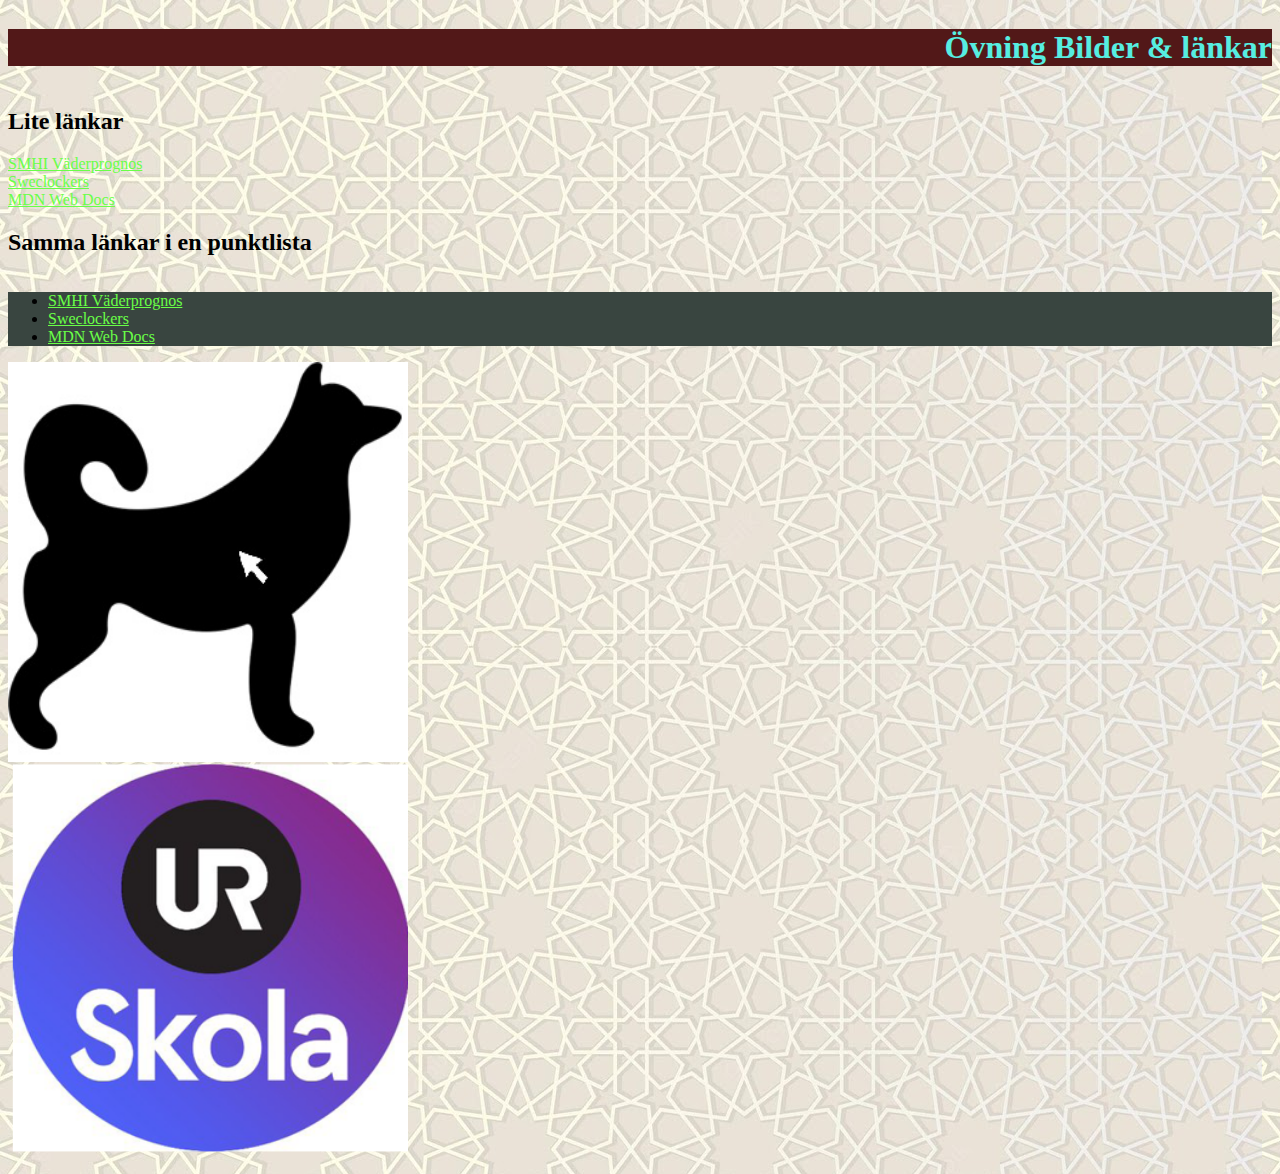
<file: index.html>
<!-- Namn: Alexander Karppi Säterö
Klass:TE23E -->

<!DOCTYPE html>
<html lang="se">
<head>
    <meta charset="UTF-8">
    <meta name="viewport" content="width=device-width, initial-scale=1.0">
    <title>Övning Länkar & Bilder</title>
    <link rel="stylesheet" href="style.css">
</head>
<body>
    <h1>Övning Bilder & länkar</h1>

    <h2>Lite länkar </h2>
    <a href="https://smhi.se">SMHI Väderprognos</a>
    <a href="https://www.sweclockers.com/">Sweclockers</a>
    <a href="https://developer.mozilla.org/en-US/">MDN Web Docs</a>

    <h2> Samma länkar i en punktlista</h2>
    <ul>
        <li><a href="https://smhi.se">SMHI Väderprognos</a></li>
        <li><a href="https://www.sweclockers.com/">Sweclockers</a></li>
        <li><a href="https://developer.mozilla.org/en-US/">MDN Web Docs</a></li>
    </ul>

    <img src="./img/dog.jpg" alt="En svart hund" title="titta en hund">

    <a href="htpps://urplay.se">
        <img src="./img/ur-skola-logo.jpg" alt="Bildlänk till UR-play">
    </a>

    <a href="https://www.svt.se/" target="_blank"></a>

</body>
</html>
</file>
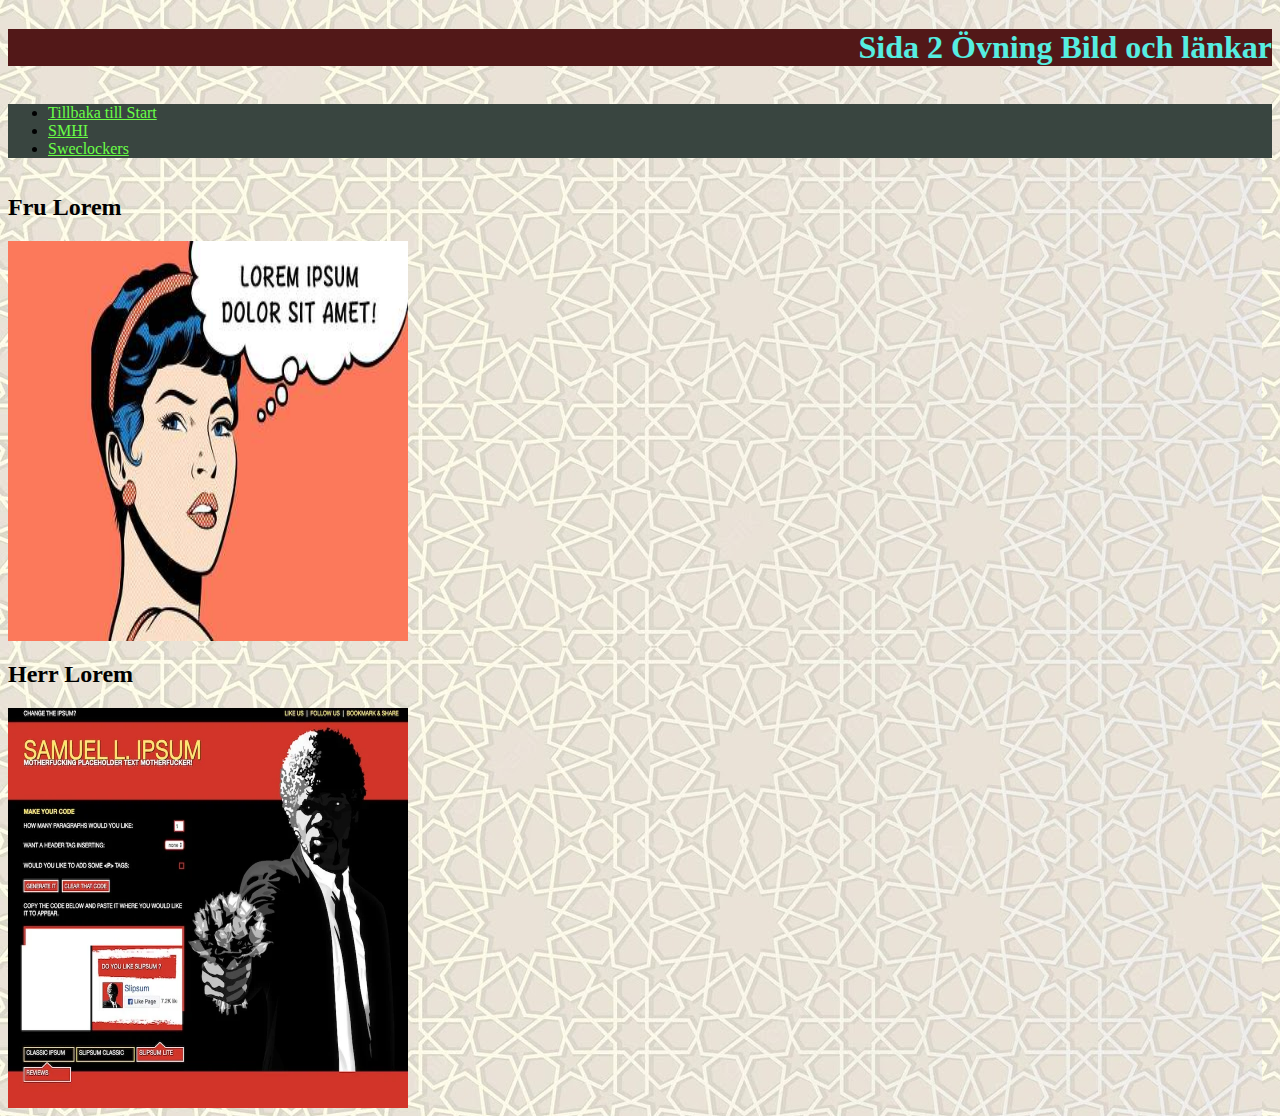
<file: about.html>
<!DOCTYPE html>
<html lang="se">
<head>
    <meta charset="UTF-8">
    <meta name="viewport" content="width=device-width, initial-scale=1.0">
    <title>Uppgift Bild och Länkar</title>
    <link rel="stylesheet" href="style.css">
</head>
<body>
    <h1> Sida 2 Övning Bild och länkar</h1>

    <ul>
        <li> <a href="./index.html">Tillbaka till Start </a></li>
        <li> <a href="https://www.smhi.se"> SMHI </a></li>
        <li> <a href="https://www.sweclockers.com"> Sweclockers </a></li>
    </ul>

    <h2>Fru Lorem</h2>
    <img src="./img/lorem.jpg" alt="En tjej som pratar lorem">

    <h2>Herr Lorem</h2>
    <img src="./img/Samuel-L.jpg" alt="En kille som pratar lorem">
</body>
</html>
</file>
<file: style.css>
/* Namn: Alexander Karppi Säterö
Klass:TE23E */

body{
    background-image: url(./img/moorish-pattern_644416-582.jpg);
    display: flex;
    flex-direction: column;
}

h1{
    color:#56eee1;
    background-color:#521818;
    text-align: right;
}

ul{
    background-color: #394540;
}

a{
    color:#69ff47 ;
}

a:hover{
    color: indigo;
    background-color: aqua;
}

a:active{
    color:greenyellow;
    background-color:tomato;
}

img {
    height:400px;
    width:400px;
}
</file>
